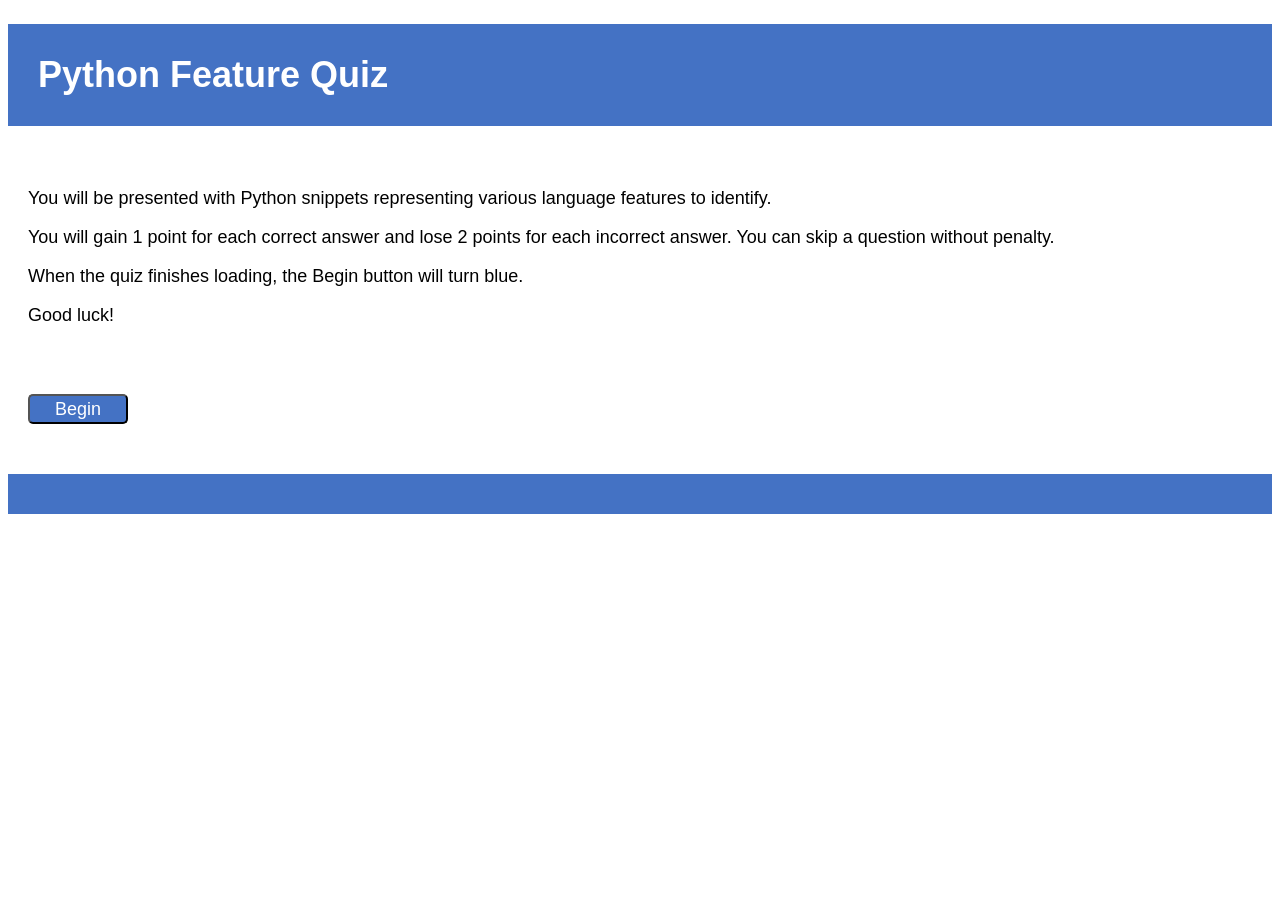
<file: docs/index.html>
<!DOCTYPE html>
<html>
  <head>
      <meta charset="utf-8" />
      <meta name="viewport" content="width=device-width,initial-scale=1" />
      <title>Python Feature Quiz</title>
      <link rel="stylesheet" type="text/css" href="styles.css" />
      <link rel="stylesheet" href="https://pyscript.net/releases/2024.6.1/core.css">
      <script type="module" src="https://pyscript.net/releases/2024.6.1/core.js"></script>
  </head>
  <body>
    <h1>Python Feature Quiz</h1>
    <div id="quiz-body">
      <div id="intro">
        <p>You will be presented with Python snippets representing various language features to identify.</p>
        <p>You will gain 1 point for each correct answer and lose 2 points for each incorrect answer. You can skip a question without penalty.</p> 
        <p>When the quiz finishes loading, the Begin button will turn blue.</p>
        <p>Good luck!</p>
      </div>
      <div id="quiz-elements">
        <div id="question"></div>
        <div id="feature"></div>
        <div id="options"></div>
      </div>
      <div id="inputs">
        <input class="answer" style="display: none;">
        <button class="submit", py-click="check_answer" style="display: none;">Submit</button>
        <button class="continue", py-click="game">Begin</button>
      </div>
      <div id="result">
        <div id="response"></div>
        
      </div>
    </div>
    <div id="score"></div>
    
    <script type="py" src="./main.py" config="./pyscript.json"></script>
  </body>
</html>
</file>
<file: docs/styles.css>
body {
    font-family: Arial, sans-serif;
    background-color: white;
    font-size: large;
}

h1 {
    color: white;
    background-color: #4472C4;
    padding: 30px;
}

#quiz-body {
    padding: 20px;
}

#feature {
    padding: 20px;
    font-family: monospace;
    font-size: x-large;
}

#inputs {
    padding: 10px 0px;
}

button, input {
    
    border-radius: 5px;
    height: 30px;
    width: 100px;
}

button {
    background-color: #4472C4;
    color: white;
    
    font-size: large;
    
}

button:disabled {
    background-color: #D9D9D9;
    color: #A0A0A0;
}


#result {
    padding: 10px 0px;
}

#score {
    font-weight: bold;
    padding: 20px;
    color: white;
    background-color: #4472C4;
}


button:is(:focus, :hover) {
  box-shadow: rgba(50, 50, 93, .1) 0 0 0 1px inset, rgba(50, 50, 93, .2) 0 6px 15px 0, rgba(0, 0, 0, .1) 0 2px 2px 0, rgba(50, 151, 211, .3) 0 0 0 4px;
}
</file>
